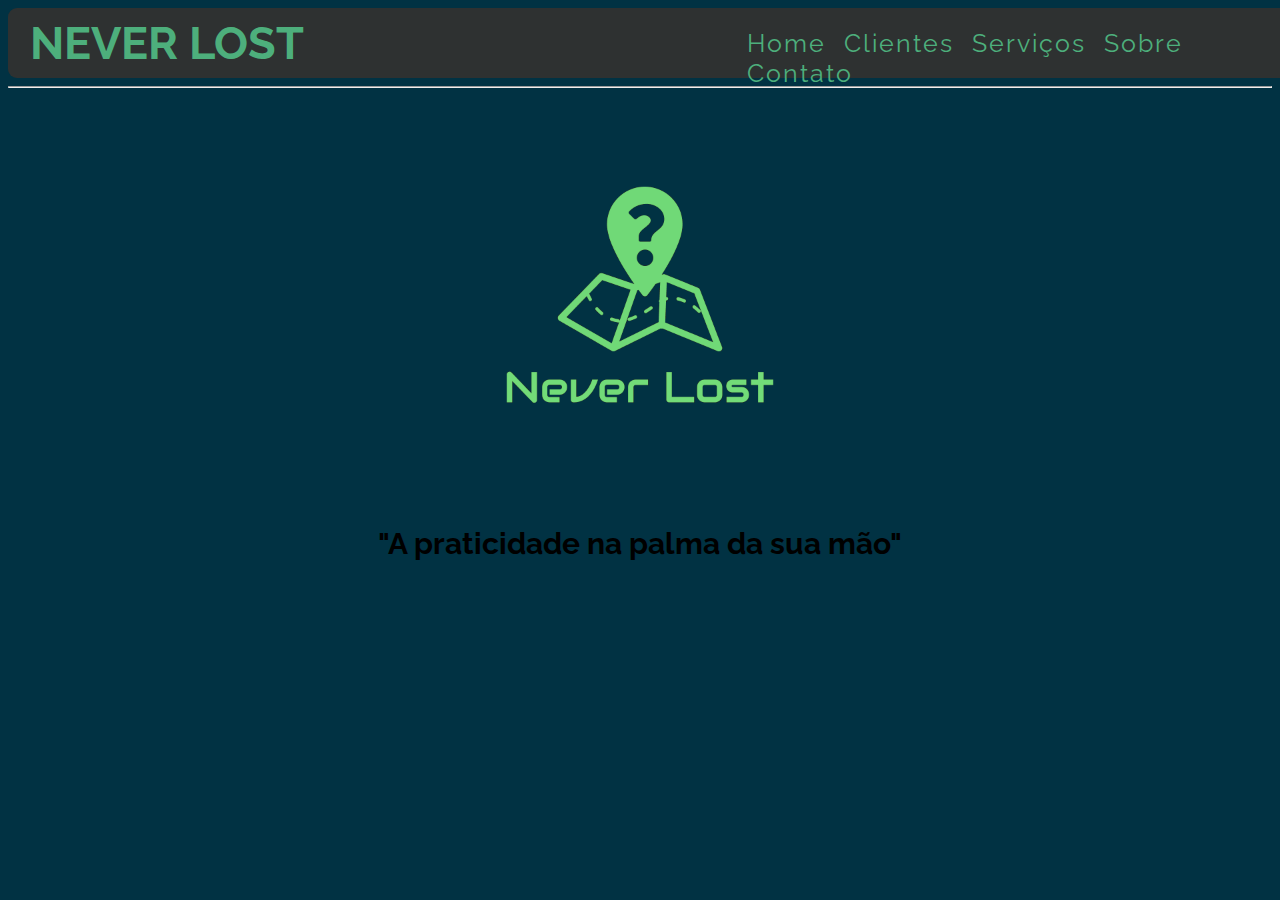
<file: Pastateste/gib.html>
<html>
<title>Never Lost</title>
<link rel="icon" href="location.ico">
<link rel="stylesheet" type="text/css" href="teste1.css" />
<link href="https://fonts.googleapis.com/css?family=Raleway" rel="stylesheet">



    <body>
        
        
       <div class="menudiv"> 
           
            <div class="menu">
                <ul>
                    <li><a href="never.png">Home</a></li>
                    <li><a href="clientes.html">Clientes</a></li>
                    <li><a href="servicos.html">Serviços</a></li>
                    <li><a href="sobre.html">Sobre</a></li>
                    <li><a href="contato.html">Contato</a></li>
                </ul> 
            </div>
        </div>

       <div class="cabecalho">

            <h2>NEVER LOST</h2> 

        </div>
<hr>
        <img src="neveroriginal.png">

        <div class="slogan">
            <p> <strong> "A praticidade na palma da sua mão" </strong></p>
        </div>
        

    </body>
    
</html>
</file>
<file: Pastateste/teste1.css>
html{
    font-family: 'Raleway', sans-serif;
    background: #013243;
}
       
        /*  MENU  */

.menudiv{
    background: #2e3131;
    padding: 10px;
    width: 1330px;
    height: 50px;
    border-radius: 9px; 
}
li{
    display: inline;
}
a{
    text-decoration: none;
    font-size: 25px;
    border-radius: 3px;
    padding: 7px;
    letter-spacing: 2px;
    color:#4daf7c;
}
a:hover{
    background: #bfbfbf;
    color: #4daf7c;
    text-shadow: 1px 1px 1px black;
    
}
.menu{
    position: absolute;
    top: 12px;
    left: 700px;
}
.cabecalho{
    font-size: 30px;
    position: absolute;
    top: -20px;
    left: 30px;
}
.cabecalho h2{
    color: #4daf7c;
}
img{
    display: block;
    margin-left: auto;
    margin-right: auto;
    width: 400px;
    
}
.slogan{
    font-size: 30px;
    text-align: center;

}
.slogan:hover{
    color: springgreen;
    cursor: pointer;
    
}
</file>
